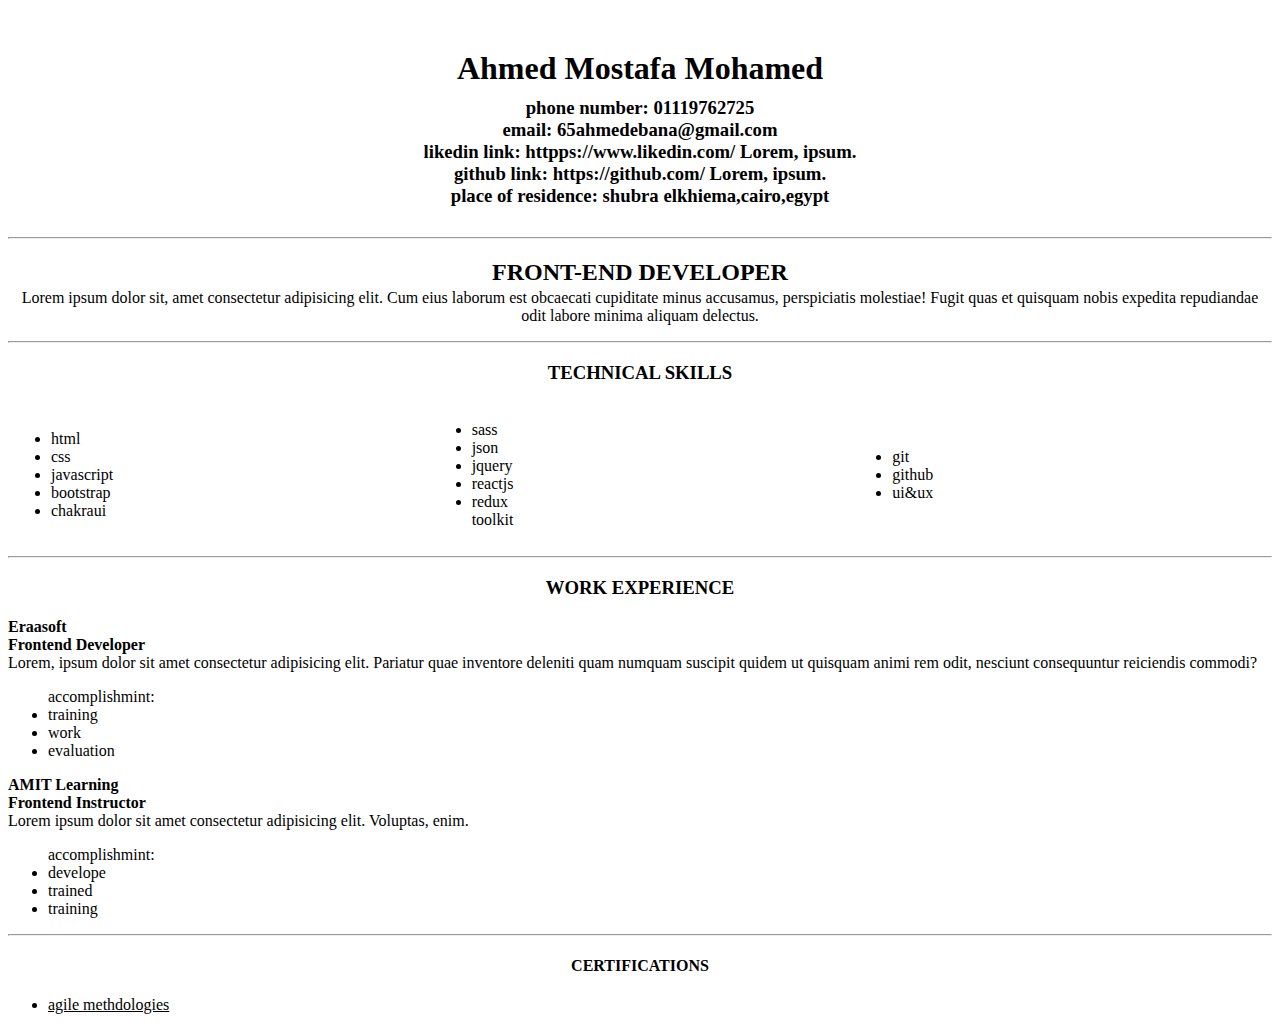
<file: task2/index.html>
<!DOCTYPE html>
<html lang="en">

<head>
    <meta charset="UTF-8">
    <meta name="viewport" content="width=device-width, initial-scale=1.0">
    <title>cv</title>
</head>

<body>
    <div style="text-align: center;">
        <h1 style="text-transform: capitalize; margin-top: 50px; margin-bottom: 10px;">ahmed mostafa mohamed</h1>
        <h3 style="margin: 0;">phone number: 01119762725</h3>
        <h3 style="margin: 0;">email: 65ahmedebana@gmail.com</h3>
        <h3 style="margin: 0;">likedin link: httpps://www.likedin.com/ Lorem, ipsum.</h3>
        <h3 style="margin: 0;">github link: https://github.com/ Lorem, ipsum.</h3>
        <h3 style="margin: 0; margin-bottom: 30px;">place of residence: shubra elkhiema,cairo,egypt</h3>
    </div>
    <!-- info about me -->
    <hr>
    <div style="text-align: center;">
        <h2 style="text-transform: uppercase; font: size 16px;;  margin-bottom: 3px;">front-end developer</h2>
        <p style="margin-top: 0;">Lorem ipsum dolor sit, amet consectetur adipisicing elit. Cum eius laborum est obcaecati cupiditate minus
            accusamus, perspiciatis molestiae! Fugit quas et quisquam nobis expedita repudiandae odit labore minima
            aliquam delectus.</p>



    </div>
    <!-- summary about my career -->
    <hr>
    <div style="text-align: center;">
        <h3 style="text-transform: uppercase;">technical skills</h3>
        <table style="margin: 0; width: 100%;">
            <tr>
                <td >
                    <ul>
                        <li style="width: 0;">html</li>
                        <li style="width: 0;">css</li>
                        <li style="width: 0;">javascript</li>
                        <li style="width: 0;">bootstrap</li>
                        <li style="width: 0;">chakraui</li>
                    </ul>
                </td>

                <td>
                    <ul >
                        <li style="width: 0;">sass</li>
                        <li style="width: 0;">json</li>
                        <li style="width: 0;">jquery</li>
                        <li style="width: 0;">reactjs</li>
                        <li style="width: 0;">redux toolkit</li>


                    </ul>
                </td>

                <td>
                    <ul>
                        <li style="width: 0;">git</li>
                        <li style="width: 0;">github</li>
                        <li style="width: 0;">ui&ux</li>
                    </ul>
                </td>

            </tr>

        </table>


    </div>
    <!-- my skills -->
<hr>

<div>
<h3 style="text-align: center; text-transform: uppercase; ">work experience</h3>
<h4 style="text-transform: capitalize; margin: 0; ">eraasoft</h4>
<h4 style="text-transform: capitalize; margin: 0;">frontend developer</h4>
<p style="margin: 0;">Lorem, ipsum dolor sit amet consectetur adipisicing elit. Pariatur quae inventore deleniti quam numquam suscipit quidem ut quisquam animi rem odit, nesciunt consequuntur reiciendis commodi?</p>
<ul>accomplishmint:
    <li>training</li>
    <li>work</li>
    <li>evaluation</li>

</ul>
<h4 style="margin: 0;">AMIT Learning</h4>
<h4 style="text-transform: capitalize; margin: 0;">frontend instructor</h4>
<p style="margin: 0;">Lorem ipsum dolor sit amet consectetur adipisicing elit. Voluptas, enim.</p>
<ul>accomplishmint:
    <li>develope</li>
    <li>trained</li>
    <li>training</li>

</ul>

</div>
<!-- my experience -->
<hr>
<h4 style="text-align: center; text-transform: uppercase; ">certifications</h4>
<ul>
    <li>
        <a href="https://www.wrike.com/project-management-guide/faq/what-is-agile-methodology-in-project-management/" style="color: black;" target="_blank">agile methdologies</a>
    </li>
</ul>

























</body>

</html>
</file>
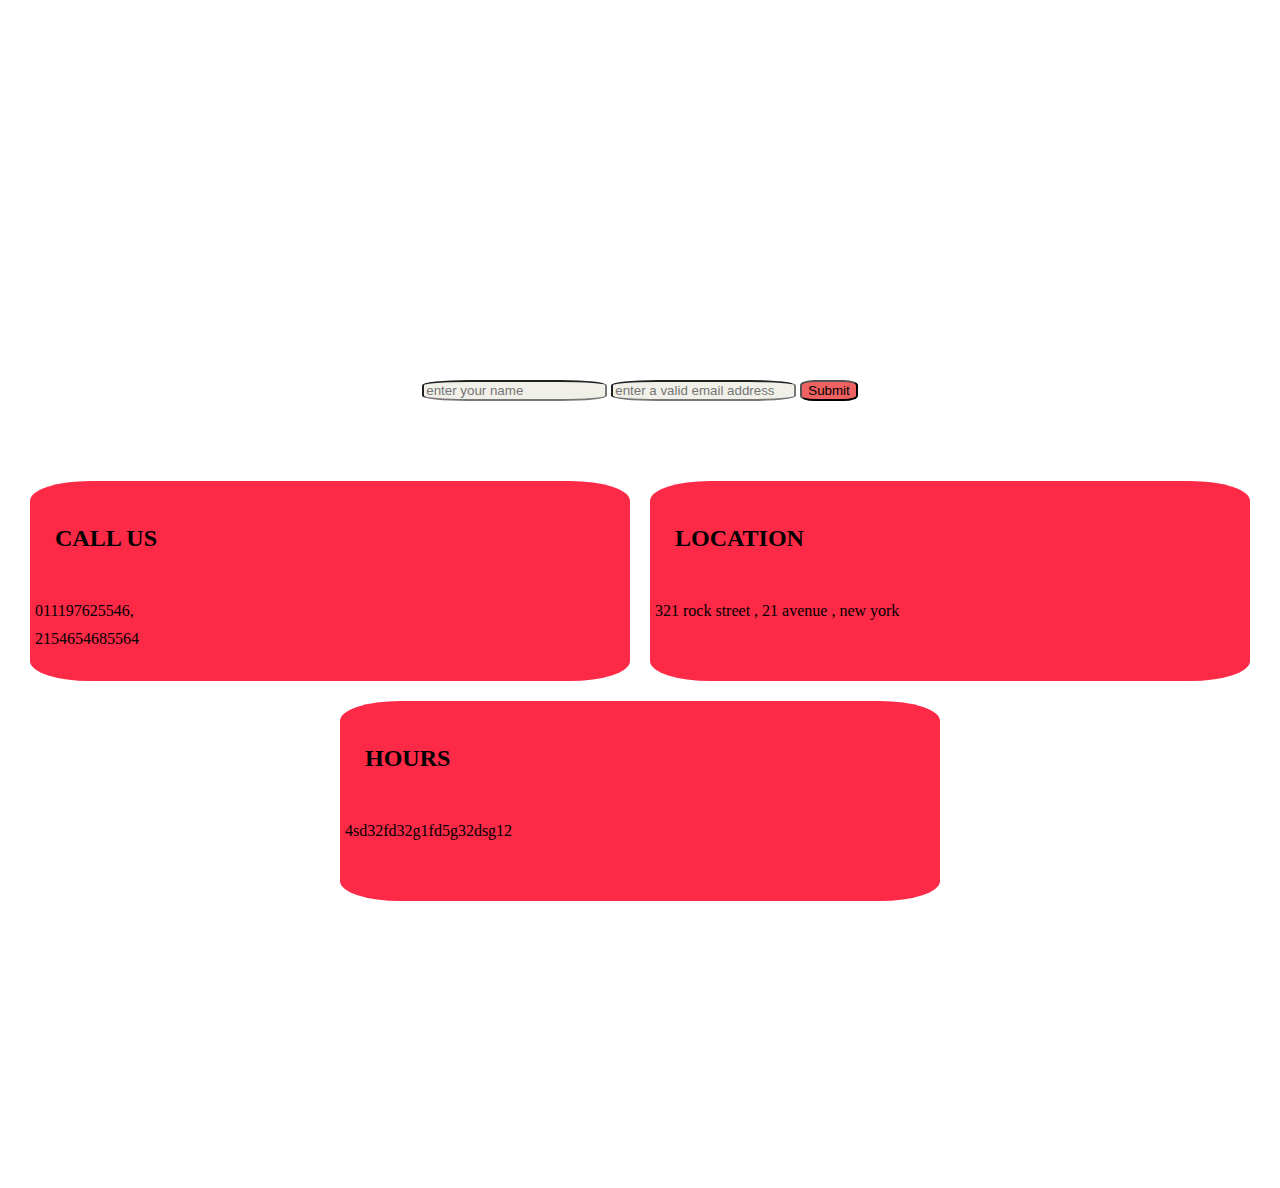
<file: task 3/code/index.html>
<!DOCTYPE html>
<html lang="en">
<head>
    <meta charset="UTF-8">
    <meta name="viewport" content="width=device-width, initial-scale=1.0">
    <title>Document</title>
    <link rel="stylesheet" href="./index.css">
</head>
<body class="background">
    <div>
        <div class="word" >
        <h1 class="font">contact us</h1>
        <p>image from freepik</p>
    </div>

        <div class="label">
            <label for="name" ></label>
            
            <input type="text" id="name" name="name" class="border input" placeholder="enter your name">
            
            <label for="email" ></label>
            <input type="text" id="email" name="email" class="border input" placeholder="enter a valid email address">
            <input type="submit" class="border submit">
            
            
            
                </div>

                <div class="parent">
                    <div class="child child1">
                        <h2>CALL US</h2>
                        <p>011197625546,</p>
                        <p>2154654685564</p>
                    </div>
                    <div class="child child2">
                        <h2>LOCATION</h2>
                        <p>321 rock street , 21 avenue , new york</p>
                    </div>
                    <div class="child child3">
                        <h2>HOURS</h2>
                        <p>4sd32fd32g1fd5g32dsg12</p>
                    </div>
                </div>
  





</div>

   
    
    

</body>
</html>
</file>
<file: task 3/code/index.css>
.background{
background-image: url(https://images.pexels.com/photos/33317/windows-building-pattern-modern.jpg?auto=compress&cs=tinysrgb&w=600);
height: 1000px;


}

.font{
    font-size: 50px;
}


.word{
    color: white;
    text-transform: capitalize;
    text-align: center;
    margin-top: 20vh;
}

.border{
    border-radius: 25%;
}
.submit{
    background-color: #EF6262;
}
.input{
    background-color: #F1F0E8;
}
.label{
  padding: 80px;
    text-align: center;
}
.parent{
    display: flex;
    gap: 20px;
justify-content:center;
    flex-wrap:wrap ;


}

.child{
background-color: #FC2947;
width: 600px;
height: 200px;
border-radius: 10%;

}
h2{
padding: 25px;
}
p{
    padding: 5px;
    margin: 0;
}
</file>
